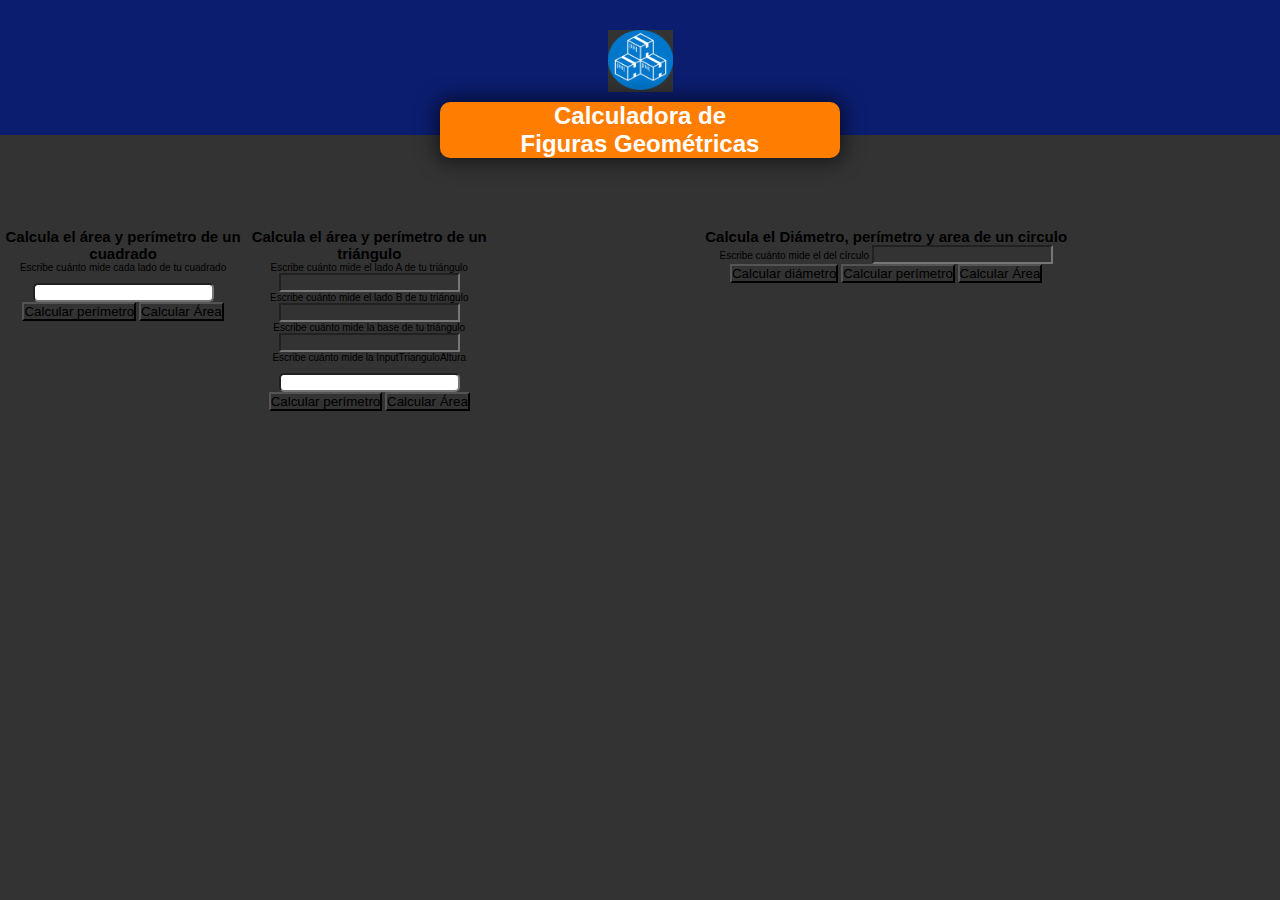
<file: index.html>
<!DOCTYPE html>
<html lang="en">
  <head>
    <meta charset="UTF-8" />
    <meta http-equiv="X-UA-Compatible" content="IE=edge" />
    <meta name="viewport" content="width=device-width, initial-scale=1.0" />
    <link rel="stylesheet" href="/css/main.css" />
    <script src="/app.js"></script>
    <title>Figuras Geométricas</title>
  </head>
  <body>
    <header>
      <a href=""><img src="/images/icon-geometric.png"alt=""/></a>
      <h2>
        Calculadora de <br />
        Figuras Geométricas
      </h2>
    </header>
    <main>
      <section class="square-container">
        <h2>Calcula el área y perímetro de un cuadrado</h2>
        <form action="">
          <label for="InputCuadrado"
            ><span>Escribe cuánto mide cada lado de tu cuadrado</span>
            <input id="InputCuadrado" type="number" /> <br>
            <button type="button" onclick="calcularPerimetroCuadrado()">
              Calcular perímetro
            </button>
            <button type="button" onclick="calcularAreaCuadrado()">
              Calcular Área
            </button>
          </label>
        </form>
      </section>
      <section class="triangle-container">
        <h2>Calcula el área y perímetro de un triángulo</h2>
        <form action="">
          <label for="InputTrianguloLadoA"> 
            <span>Escribe cuánto mide el lado A de tu triángulo</span>
            <input id="InputTrianguloLadoA" type="number" /> <br>
        <form action="">
          <label for="InputTrianguloLadoB">
            <span>Escribe cuánto mide el lado B de tu triángulo</span>
            <input id="InputTrianguloLadoB" type="number" /> <br>
        <form action="">
          <label for="InputTrianguloBase">
            <span>Escribe cuánto mide la base de tu triángulo</span>
                <input id="InputTrianguloBase" type="number"/> <br>
        <form action="">
          <label for="InputTrianguloAltura">
            <span>Escribe cuánto mide la InputTrianguloAltura</span>
                <input id="InputTriangulo" type="number" /> <br>
            <button type="button" onclick="calcularPerimetroTriangulo()">
              Calcular perímetro
            </button>
            <button type="button" onclick="calcularAreaTriangulo()">
              Calcular Área
            </button>
          </label>
        </form>
      </section>
      <section class="circle-container">
        <h2>Calcula el Diámetro, perímetro y area de un circulo</h2>
        <form action="">
          <label for="InputCirculo">
            <span>Escribe cuánto mide el del círculo</span>
            <input id="InputCirculo" type="number" /> <br>
            <button type="button" onclick="calcularDiametroCirculo()">
              Calcular diámetro
            </button>
          <button type="button" onclick="calcularPerimetroCirculo()">
              Calcular perímetro
            </button>
            <button type="button" onclick="calcularAreaCirculo()">
              Calcular Área
            </button>
          </label>
        </form>
      </section>
    </main>
  </body>
</html>
</file>
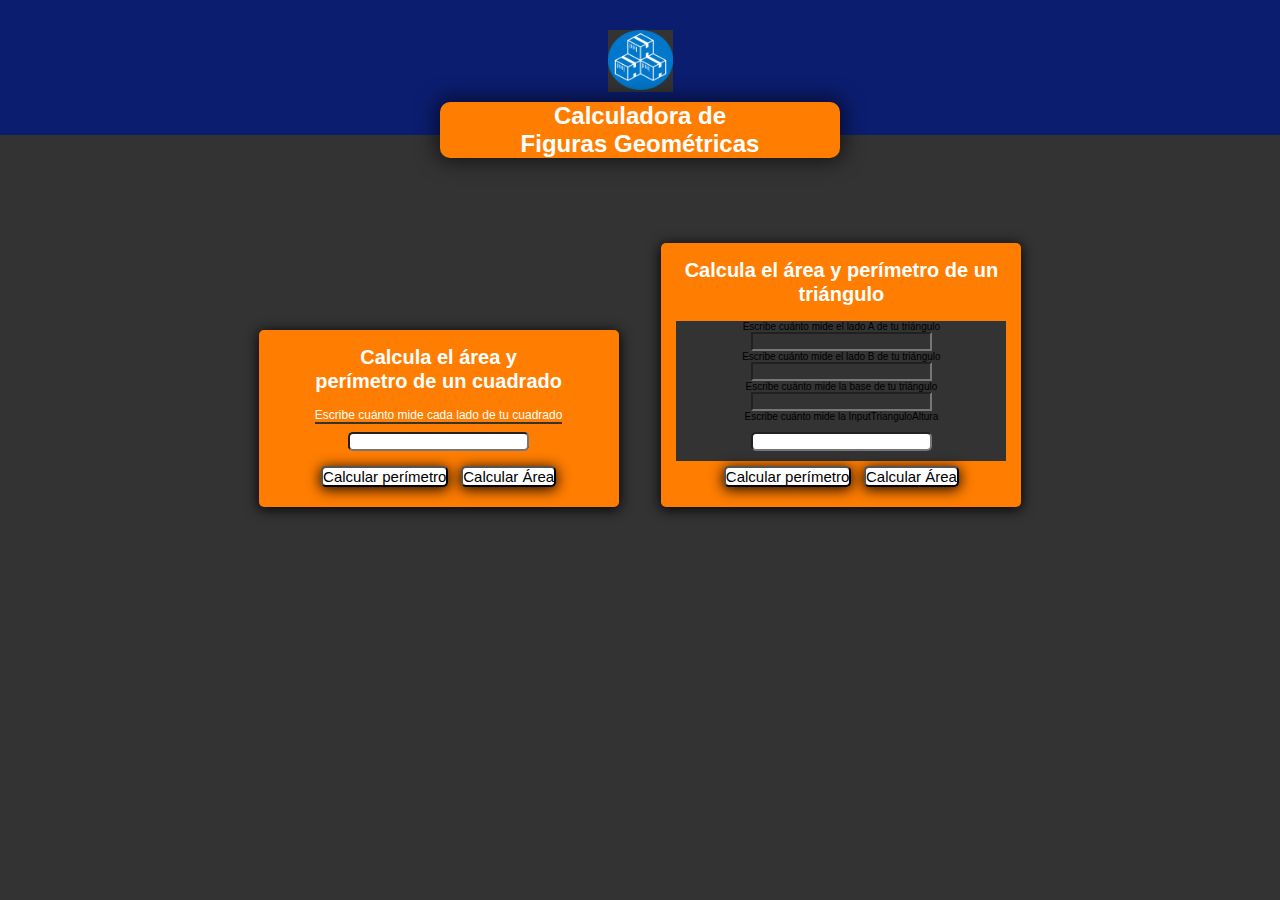
<file: main.html>
<!DOCTYPE html>
<html lang="en">
  <head>
    <meta charset="UTF-8" />
    <meta http-equiv="X-UA-Compatible" content="IE=edge" />
    <meta name="viewport" content="width=device-width, initial-scale=1.0" />
    <link rel="stylesheet" href="/css/main.css" />
    <script src="/app.js"></script>
    <title>Document</title>
  </head>
  <body>
    <header>
      <a href=""><img src="/images/icon-geometric.png" alt="" /></a>
      <h2>
        Calculadora de <br />
        Figuras Geométricas
      </h2>
    </header>
    <main>
      <section class="main-container">
        <section class="square-container">
          <div class="card-container">
            <div class="square--title">
                <h2>Calcula el área y <br> perímetro de un cuadrado</h2>
              </div>
              <div class="form-container">
              <form action="">
                  <label for="InputCuadrado">
                  <span>Escribe cuánto mide cada lado de tu cuadrado</span>
                  <input id="InputCuadrado" type="number" /> <br />
              </div>
              <div class="button-container">
                  <button type="button" onclick="calcularPerimetroCuadrado()">
                      Calcular perímetro
                  </button>
                  <button type="button" onclick="calcularAreaCuadrado()">
                      Calcular Área
                  </button>
              </div>
              </div>
              </label>
        </form>
      </section>
      <section class="triangle-container">
        <div class="card-container">
          <div class="square--title">
        <h2>Calcula el área y perímetro de un triángulo</h2>
          </div>
          <div class="form-container"></div>
        <form action="">
          <label for="InputTrianguloLadoA"> 
            <span>Escribe cuánto mide el lado A de tu triángulo</span>
            <input id="InputTrianguloLadoA" type="number" /> <br>
        <form action="">
          <label for="InputTrianguloLadoB">
            <span>Escribe cuánto mide el lado B de tu triángulo</span>
            <input id="InputTrianguloLadoB" type="number" /> <br>
        <form action="">
          <label for="InputTrianguloBase">
            <span>Escribe cuánto mide la base de tu triángulo</span>
                <input id="InputTrianguloBase" type="number"/> <br>
        <form action="">
          <label for="InputTrianguloAltura">
            <span>Escribe cuánto mide la InputTrianguloAltura</span>
                <input id="InputTriangulo" type="number" /> <br>
              <div class="button-container">
            <button type="button" onclick="calcularPerimetroTriangulo()">
              Calcular perímetro
            </button>
            <button type="button" onclick="calcularAreaTriangulo()">
              Calcular Área
            </button>
          </div>
        </div>
          </label>
        </form>
      </section>
      </section>
    </main>
  </body>
</html>
</file>
<file: css/main.css>
* {
    margin: 0;
    padding: 0;
    box-sizing: border-box;
    font-family: Poppins, sans-serif;
    background-color: #333;
}
html {
    font-size: 62.5%;
}
header {
    position: absolute;
    width: 100%;
    height: 135px;
    margin: auto;
    text-align: center;
    background-color: #0b1d6f;
}
header h2 {
    position: relative;
    top: 10px;
    margin: 0 auto;
    text-align: center;
    width: 400px;
    height: auto;
    font-size: 2.4rem;
    border-radius: 10px;
    -webkit-box-shadow: 0px 0px 20px 4px rgba(0,0,0,0.56); 
    box-shadow: 0px 0px 20px 4px rgba(0,0,0,0.56);
    background-color: #ff7d00;
    color: white;
}
a img {
    width: 65px;
    height: 60px;
    margin-top: 30px;
}
main {
    position: absolute;
    display: flex;
    width: 100vw;
    margin-top: 228px;
}
.main-container {
    margin: 0 auto;
}
.square-container {
    display: inline-block;
    width: 400px;
    height: auto;
    text-align: center;
}
.card-container {
    width: 90%;
    min-height: 180px;
    max-width: 400px;
    min-height: 150px;
    margin: 15px auto;
    padding: 15px;
    background-color: #ff7d00;
    border-radius: 5px;
    -webkit-box-shadow: 0px 2px 13px 1px rgba(0,0,0,0.88); 
    box-shadow: 0px 2px 13px 1px rgba(0,0,0,0.88);
}
.square--title h2 {
    margin-bottom: 15px;
    font-size: 2.0rem;
    font-weight: bold;
    line-height: 2.4rem;
    background-color: #ff7d00;
    color: white
}
.form-container form {
    background-color: #ff7d00;
}
.form-container form span {
    background-color: #ff7d00;
    color: white;
    font-size: 1.2rem;
    font-weight: 400;
    border-bottom: 2px solid #333;
}
#InputCuadrado  {
    background: white;
    margin-top: 10px;
    border-radius: 5px;
    color: #333;
}
#InputTriangulo {
    background: white;
    margin-top: 10px;
    border-radius: 5px;
    color: #333;
}
.button-container {
    background-color: #ff7d00;
    margin-top: 10px;
}
.button-container button {
    background-color: white;
    font-size: 1.5rem;
    margin: 5px;
    border-radius: 5px;
    -webkit-box-shadow: 0px 2px 13px 1px rgba(0,0,0,0.88); 
    box-shadow: 0px 2px 13px 1px rgba(0,0,0,0.88);
}
.triangle-container {
    display: inline-block;
    width: 400px;
    height: auto;
    text-align: center;
}
.circle-container {
    width: 100%;
    height: auto;
    margin: 0 auto;
    padding-bottom: 30px;
    text-align: center;
}
</file>
